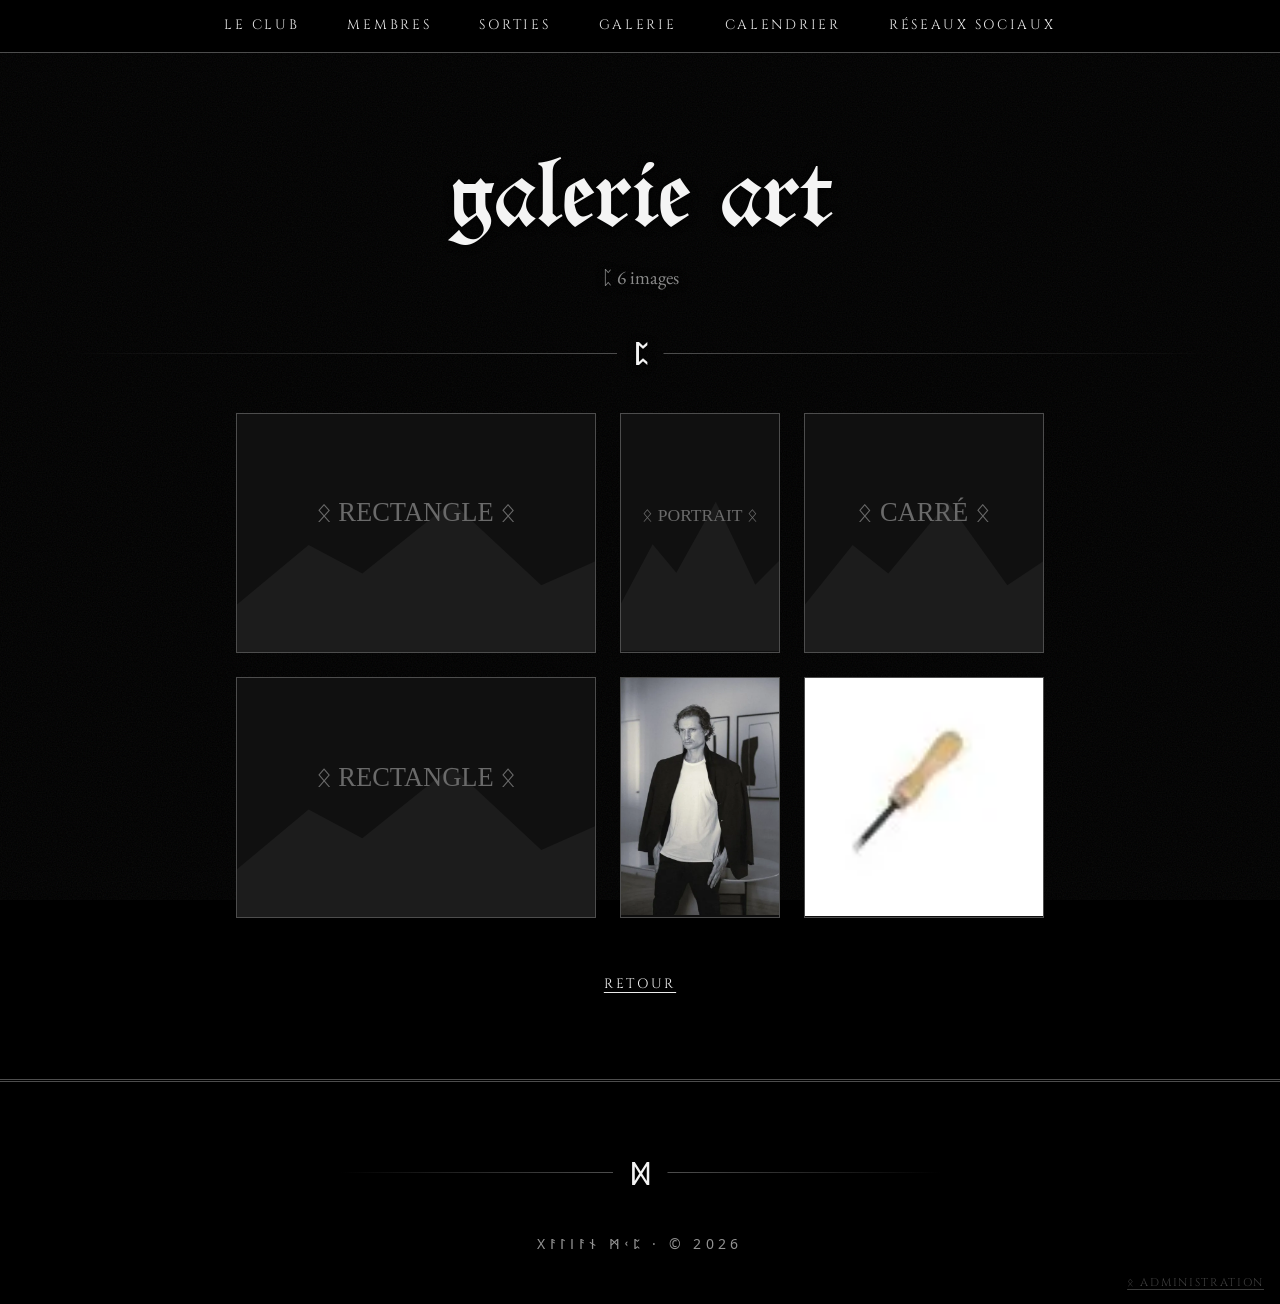
<file: galerie.html>
<!DOCTYPE html>
<html lang="fr">
<head>
  <meta charset="UTF-8">
  <meta name="viewport" content="width=device-width, initial-scale=1">
  <title>Galerie art – Galian MCP</title>
  <link rel="preconnect" href="https://fonts.googleapis.com">
  <link rel="preconnect" href="https://fonts.gstatic.com" crossorigin>
  <link href="https://fonts.googleapis.com/css2?family=Noto+Sans+Runic&family=Uncial+Antiqua&family=Cinzel:wght@400;600&family=EB+Garamond:ital@0;1&display=swap" rel="stylesheet">
  <link rel="stylesheet" href="style.css?v=23">
  <link rel="icon" type="image/png" sizes="32x32" href="img/favicon-32.png">
  <link rel="icon" type="image/png" sizes="192x192" href="img/icon-192.png">
  <link rel="apple-touch-icon" href="img/apple-touch-icon.png">
</head>
<body>
  <nav class="nav">
    <a href="index.html">Le Club</a>
    <a href="index.html#freres">Membres</a>
    <a href="index.html#sorties">Sorties</a>
    <a href="index.html#galerie">Galerie</a>
    <a href="index.html#calendrier">Calendrier</a>
    <a href="index.html#reseaux">Réseaux sociaux</a>
  </nav>

  <main class="section sortie">
    <p class="runes top-runes">ᚠᚢᚦᚨᚱᚲ</p>
    <h1>galerie art</h1>
    <p class="s-meta" id="art-count"></p>
    <div class="divider"><span>ᛈ</span></div>

    <p class="sub" id="art-hint" hidden>Ajoute, modifie ou supprime une œuvre, et maintiens une œuvre appuyée puis fais-la glisser pour changer l’ordre : les 4 premières sont celles de la page principale.</p>
    <div class="art-gallery" id="art-gallery"></div>

    <a class="back" href="index.html#galerie">Retour</a>
  </main>

  <footer id="reseaux" class="footer">
    <div class="divider"><span>ᛞ</span></div>
    <p class="runes copy">ᚷᚨᛚᛁᚨᚾ ᛗᚲᛈ · © 2026</p>
  </footer>

  <script src="nav.js?v=20"></script>
  <script src="site-data.js?v=20"></script>
  <script src="store.js?v=21"></script>
  <script src="data.js?v=20"></script>
  <script src="art.js?v=20"></script>
  <script src="admin.js?v=21"></script>
  <script src="galerie-page.js?v=20"></script>
</body>
</html>
</file>
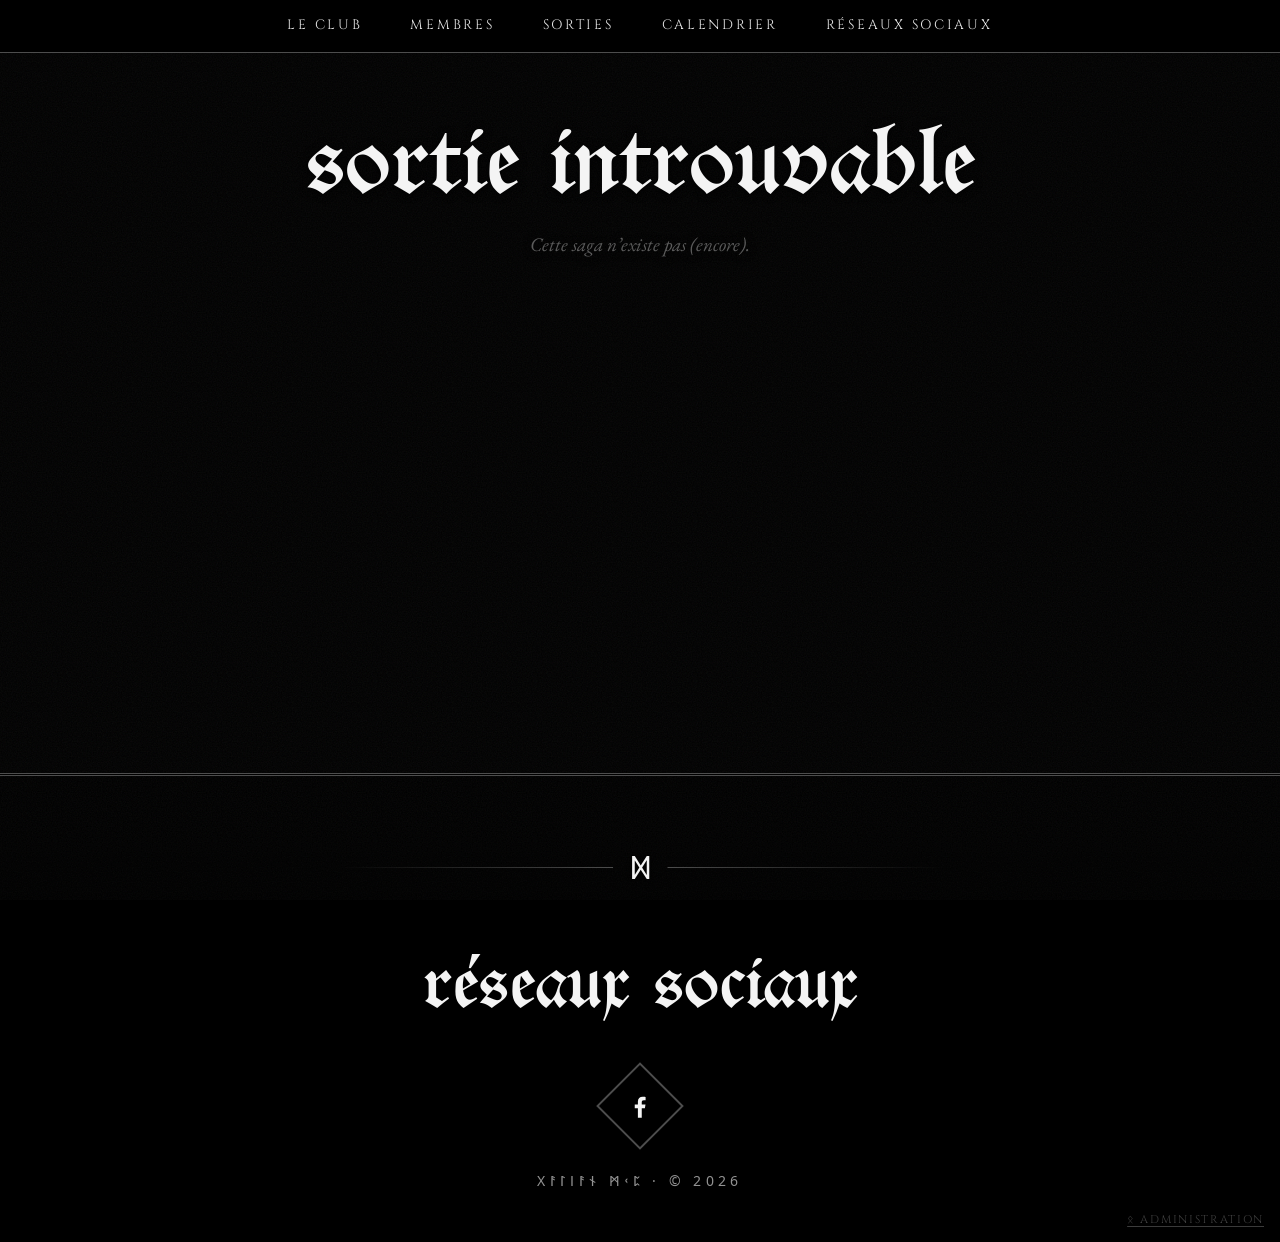
<file: sortie.html>
<!DOCTYPE html>
<html lang="fr">
<head>
  <meta charset="UTF-8">
  <meta name="viewport" content="width=device-width, initial-scale=1">
  <title>Sortie – Galian MCP</title>
  <link rel="preconnect" href="https://fonts.googleapis.com">
  <link rel="preconnect" href="https://fonts.gstatic.com" crossorigin>
  <link href="https://fonts.googleapis.com/css2?family=Noto+Sans+Runic&family=Uncial+Antiqua&family=Cinzel:wght@400;600&family=EB+Garamond:ital@0;1&display=swap" rel="stylesheet">
  <link rel="stylesheet" href="style.css?v=23">
  <link rel="icon" type="image/png" sizes="32x32" href="img/favicon-32.png">
  <link rel="icon" type="image/png" sizes="192x192" href="img/icon-192.png">
  <link rel="apple-touch-icon" href="img/apple-touch-icon.png">
</head>
<body>
  <nav class="nav">
    <a href="index.html">Le Club</a>
    <a href="index.html#freres">Membres</a>
    <a href="index.html#sorties">Sorties</a>
    <a href="index.html#calendrier">Calendrier</a>
    <a href="index.html#reseaux">Réseaux sociaux</a>
  </nav>

  <main id="sortie" class="section sortie">
    <p class="runes top-runes">ᚠᚢᚦᚨᚱᚲ</p>
    <p class="s-date"></p>
    <h1></h1>
    <p class="s-meta"></p>
    <div class="divider"><span>ᛟ</span></div>

    <figure class="s-main"></figure>
    <div class="carousel" id="carousel" hidden></div>

    <div class="s-text"></div>

    <div class="back-links">
      <a class="back" id="back-year" href="annee.html">Retour aux sorties de l’année</a>
      <a class="back" href="index.html#sorties">Retour à toutes les sorties</a>
    </div>
  </main>

  <div id="lightbox" class="lightbox" aria-hidden="true">
    <button type="button" class="lb-close" aria-label="Fermer">✕</button>
    <button type="button" class="lb-btn prev" aria-label="Photo précédente">‹</button>
    <div class="lb-stage"><img alt=""><p class="lb-count"></p></div>
    <button type="button" class="lb-btn next" aria-label="Photo suivante">›</button>
  </div>

  <footer id="reseaux" class="footer">
    <div class="divider"><span>ᛞ</span></div>
    <h2>Réseaux sociaux</h2>
    <ul class="socials">
      <li><a href="https://www.facebook.com/p/Galian-MCP-100080506968350/" target="_blank" rel="noopener noreferrer" aria-label="Facebook" title="Facebook"><svg viewBox="0 0 24 24"><path d="M13.5 22v-8h2.7l.5-3.2h-3.2V8.7c0-.9.4-1.7 1.8-1.7h1.5V4.2S15.5 4 14.3 4C11.8 4 10.2 5.500 10.200 8.100v2.700H7.500V14h2.700v8z"/></svg></a></li>
    </ul>
    <p class="runes copy">ᚷᚨᛚᛁᚨᚾ ᛗᚲᛈ · © 2026</p>
  </footer>

  <script src="nav.js?v=20"></script>
  <script src="site-data.js?v=20"></script>
  <script src="store.js?v=21"></script>
  <script src="data.js?v=20"></script>
  <script src="art.js?v=20"></script>
  <script src="admin.js?v=21"></script>
  <script src="reload-admin.js?v=21"></script>
  <script src="sortie.js?v=20"></script>
</body>
</html>
</file>
<file: style.css>
@font-face { font-family: 'Alte Schwabacher'; src: url("fonts/AlteSchwabacher.ttf") format("truetype"); font-display: swap; }

:root {
  --bg: #000;
  --bg2: #0a0a0a;
  --panel: #0f0f0f;
  --gold: #f4f4f4;
  --gold-soft: #4d4d4d;
  --blood: #262626;
  --text: #e6e6e6;
  --muted: #8a8a8a;
  --f-title: 'Alte Schwabacher', 'Uncial Antiqua', serif;
  --f-head: 'Cinzel', serif;
  --f-body: 'EB Garamond', Georgia, serif;
  --f-rune: 'Noto Sans Runic', 'Segoe UI Historic', serif;
}

* { box-sizing: border-box; margin: 0; padding: 0; }
html { scroll-behavior: smooth; }

body {
  background: var(--bg);
  text-shadow: 0 1px 8px rgba(0,0,0,.95);
  color: var(--text);
  font-family: var(--f-body);
  font-size: 1.2rem;
  line-height: 1.7;
  overflow-x: hidden;
}
/* grain de bois / pierre */
body::before {
  content: '';
  position: fixed; inset: 0; pointer-events: none; z-index: 0;
  opacity: .06;
  background-image: url("data:image/svg+xml,%3Csvg xmlns='http://www.w3.org/2000/svg' width='160' height='160'%3E%3Cfilter id='n'%3E%3CfeTurbulence type='fractalNoise' baseFrequency='.8' numOctaves='3'/%3E%3C/filter%3E%3Crect width='100%25' height='100%25' filter='url(%23n)'/%3E%3C/svg%3E");
}
#embers { position: fixed; inset: 0; z-index: 3; pointer-events: none; }   /* au-dessus de la bannière (z-index 2) : braises visibles aussi sur l'animation, sur PC comme sur téléphone */
.runes { font-family: var(--f-rune); letter-spacing: .3em; color: var(--gold); }

/* ---------- HERO ---------- */
.hero {
  position: relative; z-index: 2;
  height: 100vh; height: 100lvh; min-height: 560px; overflow: hidden;
  text-align: center;
  background: #000;
  border-bottom: 3px double var(--gold-soft);
}
#hero3d { position: absolute; inset: 0; width: 100%; height: 100%; display: block; cursor: pointer; }
.hero::after {
  content: ''; position: absolute; left: 0; right: 0; bottom: 0; height: 18px;
  background: repeating-linear-gradient(135deg, var(--gold-soft) 0 10px, transparent 10px 20px);
  opacity: .5; pointer-events: none;
}
.hero-inner { position: absolute; inset: 0; display: flex; flex-direction: column; align-items: center; justify-content: space-between; padding: 1.4rem 1rem 2.2rem; pointer-events: none; }
.hero h1 {
  position: absolute; width: 1px; height: 1px; overflow: hidden; clip: rect(0 0 0 0); white-space: nowrap;
}
.hero.no-webgl .hero-inner { justify-content: center; }
.hero.no-webgl h1 {
  position: static; width: auto; height: auto; clip: auto; overflow: visible;
  font-family: var(--f-title); font-weight: 400; font-size: clamp(4rem, 17vw, 12rem);
  letter-spacing: .08em; line-height: 1; color: var(--gold);
}
.top-runes { opacity: 0; font-size: 1.2rem; transition: opacity 2s ease; }
.hero.logo .top-runes, .hero.no-webgl .top-runes { opacity: .6; }
.hero-bottom { opacity: 0; transition: opacity 2s ease; }
.hero.logo .hero-bottom, .hero.no-webgl .hero-bottom { opacity: 1; }
.title-runes { font-size: clamp(1.2rem, 3vw, 2rem); margin: 0 0 .6rem; }
.tagline { font-family: var(--f-head); text-transform: uppercase; letter-spacing: .35em; font-size: clamp(.75rem, 2vw, 1.1rem); color: var(--muted); }
.scroll-hint {
  display: inline-block; margin-top: 1rem; pointer-events: auto;
  font-family: var(--f-rune); font-size: 2.2rem; color: var(--gold); text-decoration: none;
  animation: bob 2s ease-in-out infinite;
}
@keyframes bob { 50% { transform: translateY(10px); } }

/* ---------- NAV ---------- */
.nav {
  position: sticky; top: 0; z-index: 50;
  display: flex; justify-content: center; gap: clamp(1rem, 4vw, 3rem);
  padding: .9rem 1rem;
  background: rgba(0,0,0,.92); backdrop-filter: blur(6px);
  border-bottom: 1px solid var(--gold-soft);
  flex-wrap: wrap;
}
.nav a {
  font-family: var(--f-head); text-transform: uppercase; letter-spacing: .2em; font-size: .85rem;
  color: var(--text); text-decoration: none; transition: color .25s;
}
.nav a:hover { color: var(--gold); }

/* ---------- SECTIONS ---------- */
.section { position: relative; z-index: 2; max-width: 1200px; margin: 0 auto; padding: 5rem 1.5rem; text-align: center; }
h2 {
  font-family: var(--f-title); font-weight: 400;
  font-size: clamp(2rem, 5vw, 3.2rem); color: var(--gold);
  margin-bottom: 1.5rem;
}
.sub { color: var(--muted); font-style: italic; margin-bottom: 3rem; }

.divider { display: flex; align-items: center; gap: 1rem; margin-bottom: 1.5rem; }
.divider::before, .divider::after { content: ''; flex: 1; height: 1px; background: linear-gradient(90deg, transparent, var(--gold-soft)); }
.divider::after { transform: scaleX(-1); }
.divider span { font-family: var(--f-rune); font-size: 2rem; color: var(--gold); }

.lead { max-width: 780px; margin: 0 auto 3rem; text-align: justify; hyphens: auto; }
.lead p + p { margin-top: 1.2rem; }
.drop { float: left; font-family: var(--f-title); font-size: 4.2rem; line-height: .8; padding: .4rem .6rem 0 0; color: var(--gold); }

.values { display: grid; grid-template-columns: repeat(auto-fit, minmax(240px, 1fr)); gap: 1.5rem; }
.values article {
  background: var(--panel); border: 1px solid var(--gold-soft); padding: 2rem 1.5rem;
  position: relative; transition: transform .3s, box-shadow .3s;
}
.values article::before { content: ''; position: absolute; inset: 6px; border: 1px solid rgba(255,255,255,.25); pointer-events: none; }
.values article:hover { transform: translateY(-6px); box-shadow: 0 10px 30px rgba(255,255,255,.35); }
.values .runes { font-size: 2.5rem; display: block; margin-bottom: .5rem; }
.values h3 { font-family: var(--f-head); letter-spacing: .15em; text-transform: uppercase; margin-bottom: .6rem; color: #fff; }
.values p { font-size: 1.05rem; color: var(--muted); }

/* ---------- MEMBRES ---------- */
#freres h2, #sorties h2 { margin-bottom: 3rem; }
.members { display: flex; flex-wrap: wrap; justify-content: center; gap: 3rem 2rem; }
.members .member { flex: 0 0 auto; width: min(264px, 100%); }
.member { opacity: 0; transform: translateY(40px); transition: opacity .8s, transform .8s; }
.member.in { opacity: 1; transform: none; }

.portrait {
  position: relative; aspect-ratio: 3 / 4; overflow: hidden; cursor: default; -webkit-tap-highlight-color: transparent; user-select: none;
  border: 3px solid var(--gold-soft);
  box-shadow: 0 0 0 6px var(--bg), 0 0 0 7px var(--gold-soft), 0 15px 35px rgba(0,0,0,.6);
}
.portrait img { width: 100%; height: 100%; object-fit: cover; display: block; filter: grayscale(.5) contrast(1.05); transition: transform .6s, filter .6s; }
.portrait:hover img { transform: scale(1.08); filter: grayscale(0) contrast(1.1); }

.overlay {
  position: absolute; inset: 0;
  display: flex; flex-direction: column; align-items: center; justify-content: center; gap: .4rem;
  background: linear-gradient(to top, rgba(0,0,0,.92), rgba(0,0,0,.85));
  opacity: 0; transform: translateY(20px);
  transition: opacity .4s, transform .4s;
  padding: 1rem;
}
.portrait:hover .overlay { opacity: 1; transform: none; }
.overlay .rune-line { font-family: var(--f-rune); color: var(--gold); letter-spacing: .4em; font-size: 1rem; }
.overlay .surname { text-transform: lowercase; font-family: var(--f-title); font-size: 1.9rem; color: #fff; line-height: 1.1; }
.overlay .role { font-family: var(--f-head); text-transform: uppercase; letter-spacing: .25em; font-size: .9rem; color: var(--gold); border-top: 1px solid var(--gold-soft); padding-top: .6rem; margin-top: .4rem; }

.bike {
  margin-top: 1.5rem; position: relative; overflow: hidden;
  border: 1px solid var(--gold-soft); background: var(--panel);
  aspect-ratio: 16 / 10;
}
.bike { background: #000; }
.bike img { width: 100%; height: 100%; object-fit: cover; display: block; transition: transform .6s; }
.bike:hover img { transform: scale(1.06); }
.bike figcaption {
  position: absolute; left: 0; right: 0; bottom: 0; padding: .4rem .8rem;
  background: linear-gradient(to top, rgba(0,0,0,.85), transparent);
  font-family: var(--f-head); font-size: .8rem; letter-spacing: .15em; text-transform: uppercase; color: var(--gold);
  text-align: left;
}

/* ---------- ALLIÉS ---------- */
.allies { display: grid; grid-template-columns: repeat(auto-fit, minmax(180px, 1fr)); gap: 1.5rem; }
.ally {
  aspect-ratio: 1; display: flex; flex-direction: column; align-items: center; justify-content: center; gap: .6rem;
  background: var(--panel); border: 1px solid var(--gold-soft);
  clip-path: polygon(15% 0, 85% 0, 100% 15%, 100% 85%, 85% 100%, 15% 100%, 0 85%, 0 15%);
  text-decoration: none; color: var(--text);
  transition: background .3s, color .3s, transform .3s;
}
.ally:hover { background: var(--blood); transform: scale(1.05); color: #fff; }
.ally img { width: 55%; height: 55%; object-fit: contain; }
.ally span { font-family: var(--f-head); letter-spacing: .12em; font-size: .85rem; text-transform: uppercase; padding: 0 .5rem; }
.ally.add { border-style: dashed; color: var(--muted); }

/* ---------- GALERIE ART (format libre : carré, portrait, paysage, panoramique…) ---------- */
.art-gallery { display: flex; flex-wrap: wrap; justify-content: center; gap: 1.5rem; align-items: stretch; }
.art-item, .art-wrap { min-width: 0; max-width: 100%; }
.art-wrap { position: relative; display: flex; }
.art-wrap .art-item { flex: 1; }
.art-item { position: relative; display: flex; flex-direction: column; background: var(--panel); border: 1px solid var(--gold-soft); transition: transform .3s, border-color .3s; }
.art-item:hover { transform: translateY(-4px); border-color: var(--gold); }
.art-item img { display: block; width: 100%; height: auto; }

.art-item figcaption:empty { display: none; }
.art-gallery .adm-add { flex: 0 1 240px; min-height: 160px; }
@media (max-width: 600px) { .art-gallery > * { flex-basis: 100% !important; } }

/* ---------- FOOTER ---------- */
.footer { position: relative; z-index: 2; text-align: center; padding: 4rem 1.5rem 3rem; background: linear-gradient(to bottom, transparent, #000); border-top: 3px double var(--gold-soft); max-width: none; }
.footer .divider { max-width: 600px; margin: 0 auto 1.5rem; }
.socials { list-style: none; display: flex; justify-content: center; gap: 1.5rem; flex-wrap: wrap; margin: 2rem 0; }
.socials a {
  display: grid; place-items: center; width: 62px; height: 62px;
  border: 2px solid var(--gold-soft); transform: rotate(45deg);
  transition: background .3s, border-color .3s, box-shadow .3s;
}
.socials svg { width: 28px; height: 28px; fill: var(--gold); transform: rotate(-45deg); transition: fill .3s; }
.socials a:hover { background: var(--blood); border-color: var(--gold); box-shadow: 0 0 20px rgba(255,255,255,.8); }
.socials a:hover svg { fill: #fff; }
.copy { margin-top: 2rem; font-size: .9rem; opacity: .6; }

/* ---------- REVEAL ---------- */
.reveal { opacity: 0; transform: translateY(40px); transition: opacity .9s, transform .9s; }
.reveal.in { opacity: 1; transform: none; }

@media (prefers-reduced-motion: reduce) {
  * { animation: none !important; transition: none !important; }
  .reveal, .member { opacity: 1; transform: none; }
}
@media (max-width: 600px) {
  .lead { text-align: left; }
  .overlay { opacity: 1; background: linear-gradient(to top, rgba(0,0,0,.9), transparent 55%); justify-content: flex-end; transform: none; }
}

/* ---------- SORTIES (cartes) ---------- */
.cards { display: grid; grid-template-columns: repeat(auto-fill, minmax(290px, 1fr)); gap: 2rem; text-align: left; }
.card {
  display: flex; flex-direction: column; color: var(--text); text-decoration: none;
  background: var(--panel); border: 1px solid var(--gold-soft); position: relative;
  transition: transform .35s, border-color .35s, box-shadow .35s, opacity .8s;
}
.card::after { content: ''; position: absolute; inset: 6px; border: 1px solid rgba(255,255,255,.12); pointer-events: none; transition: border-color .35s; }
.card:focus-visible { transform: translateY(-8px); border-color: var(--gold); box-shadow: 0 14px 34px rgba(255,255,255,.1); }
@media (hover: hover) and (pointer: fine) {
  .card.in:hover { transform: translateY(-8px); border-color: var(--gold); box-shadow: 0 14px 34px rgba(255,255,255,.1); }
  .card:hover::after { border-color: rgba(255,255,255,.45); }
  .card:hover .card-img img { transform: scale(1.08); filter: grayscale(.85); }
  .card:hover .card-more .runes { transform: translateX(6px); }
  .card:hover .card-more { color: #8a8a8a; text-decoration: underline; }
}
.card-img { position: relative; aspect-ratio: 4 / 3; overflow: hidden; }
.card-img img { width: 100%; height: 100%; object-fit: cover; display: block; filter: grayscale(0) contrast(1.05); transition: transform .6s, filter .6s; }
.card-date {
  position: absolute; left: 0; bottom: 0; padding: .35rem .9rem;
  background: #000; border-top: 1px solid var(--gold-soft); border-right: 1px solid var(--gold-soft);
  font-family: var(--f-head); font-size: .8rem; letter-spacing: .15em; text-transform: uppercase;
}
.card-body { padding: 1.3rem 1.4rem 1.5rem; display: flex; flex-direction: column; gap: .5rem; flex: 1; }
.card-body h3 { font-family: var(--f-title); font-weight: 400; font-size: 1.5rem; color: var(--gold); line-height: 1.2; }
.card-meta { color: var(--muted); font-size: 1rem; }
.card-meta .runes { letter-spacing: 0; margin-right: .2rem; }
.card-more { margin-top: auto; padding-top: .6rem; font-family: var(--f-head); font-size: .8rem; letter-spacing: .2em; text-transform: uppercase; color: var(--gold); }
.card-more .runes { letter-spacing: 0; display: inline-block; transition: transform .3s; }

/* ---------- CALENDRIER ---------- */
.cal-wrap { display: grid; grid-template-columns: minmax(0, 1.25fr) minmax(0, 1fr); gap: 2rem; text-align: left; align-items: start; }
.calendar { background: var(--panel); border: 1px solid var(--gold-soft); padding: 1.5rem; position: relative; }
.calendar::before { content: ''; position: absolute; inset: 6px; border: 1px solid rgba(255,255,255,.12); pointer-events: none; }
.cal-head { display: flex; justify-content: space-between; align-items: center; margin-bottom: 1rem; }
.cal-title { font-family: var(--f-title); font-weight: 400; font-size: 1.6rem; color: var(--gold); }
.cal-nav { background: none; border: 1px solid var(--gold-soft); color: var(--gold); width: 2.6rem; height: 2.6rem; font-family: var(--f-rune); font-size: 1.3rem; cursor: pointer; transition: background .25s, color .25s; }
.cal-nav:hover { background: var(--gold); color: #000; }
.cal-nav[data-dir="1"] { transform: scaleX(-1); }   /* même rune que la flèche de gauche, retournée pour aller à droite */
.cal-grid { display: grid; grid-template-columns: repeat(7, 1fr); gap: 4px; }
.dow { text-align: center; font-family: var(--f-head); font-size: .75rem; letter-spacing: .1em; text-transform: uppercase; color: var(--muted); padding-bottom: .4rem; }
.day { aspect-ratio: 1; display: flex; flex-direction: column; align-items: center; justify-content: center; border: 1px solid transparent; font-family: var(--f-head); font-size: .95rem; color: var(--text); background: none; position: relative; }
.day.empty { visibility: hidden; }
.day.today { border-color: var(--gold-soft); }
.day.has-event { cursor: pointer; background: rgba(255,255,255,.07); border-color: var(--gold-soft); transition: background .25s, color .25s; }
.day.has-event:hover, .day.selected { background: var(--gold); color: #000; }
.day .rune { font-family: var(--f-rune); font-style: normal; font-size: .7rem; line-height: 1; }
.cal-side { align-self: stretch; display: flex; flex-direction: column; }   /* même hauteur que le calendrier : la liste des rendez-vous descend se caler sur son bord bas */
.cal-detail { min-height: 5rem; }
.event { display: flex; gap: 1rem; padding: 1.1rem 1.2rem; background: var(--panel); border: 1px solid var(--gold-soft); border-left: 4px solid var(--gold); margin-bottom: 1rem; }
.event .ev-rune { font-size: 2rem; letter-spacing: 0; }
.event h4 { font-family: var(--f-title); font-weight: 400; font-size: 1.3rem; color: var(--gold); }
.event p { font-size: 1rem; line-height: 1.5; }
.ev-meta { color: var(--muted); font-family: var(--f-head); font-size: .8rem !important; letter-spacing: .08em; text-transform: uppercase; }
.up-title-h { font-family: var(--f-head); letter-spacing: .2em; text-transform: uppercase; font-size: .85rem; color: var(--muted); margin: auto 0 .6rem; padding-top: 1.5rem; font-weight: 400; }
.cal-upcoming { list-style: none; }
.cal-upcoming button { width: 100%; display: grid; grid-template-columns: 1.6rem auto 1fr; gap: .8rem; align-items: baseline; text-align: left; background: none; border: 0; border-bottom: 1px solid #222; color: var(--text); padding: .6rem .2rem; cursor: pointer; font: inherit; font-size: 1rem; transition: background .25s, padding .25s; }
.cal-upcoming button:hover { background: rgba(255,255,255,.06); padding-left: .6rem; }
.cal-upcoming .rune { font-family: var(--f-rune); color: var(--gold); }
.up-date { font-family: var(--f-head); font-size: .78rem; letter-spacing: .06em; color: var(--muted); text-transform: uppercase; white-space: nowrap; }
.muted-note { color: var(--muted); font-style: italic; }
@media (max-width: 860px) { .cal-wrap { grid-template-columns: 1fr; } }

/* ---------- PAGE D'UNE SORTIE ---------- */
.sortie { text-align: center; padding-top: 3rem; min-height: 80vh; }
.sortie h1 { font-family: var(--f-title); font-weight: 400; font-size: clamp(2.2rem, 7vw, 4.6rem); color: var(--gold); line-height: 1.1; margin: .4rem 0 1rem; }
.s-date { font-family: var(--f-head); letter-spacing: .3em; text-transform: uppercase; color: var(--muted); }
.s-meta { display: flex; justify-content: center; flex-wrap: wrap; gap: .5rem 2rem; color: var(--muted); margin-bottom: 1.5rem; }
.s-text { max-width: 760px; margin: 0 auto 3rem; text-align: justify; hyphens: auto; }
.s-text p + p { margin-top: 1.2rem; }
.s-pager { display: flex; justify-content: space-between; gap: 1rem; max-width: 760px; margin: 0 auto 2rem; text-align: left; flex-wrap: wrap; }
.s-pager a { text-decoration: none; border: 1px solid var(--gold-soft); padding: .8rem 1.2rem; font-family: var(--f-head); font-size: .75rem; letter-spacing: .12em; text-transform: uppercase; color: var(--muted); transition: border-color .3s, color .3s; }
.s-pager a:last-child { text-align: right; margin-left: auto; }
.s-pager strong { font-family: var(--f-title); font-weight: 400; font-size: 1.1rem; letter-spacing: 0; text-transform: none; color: var(--gold); }
.s-pager a:hover { border-color: var(--gold); color: var(--text); }
.back { font-family: var(--f-head); letter-spacing: .2em; text-transform: uppercase; font-size: .85rem; color: var(--gold); text-decoration: none; }
.back:hover { text-decoration: underline; }
.lightbox { position: fixed; inset: 0; z-index: 200; background: rgba(0,0,0,.94); display: none; place-items: center; padding: 2vw; }
.lightbox.open { display: grid; }
.lightbox img { max-width: 100%; max-height: 100%; border: 1px solid var(--gold-soft); }

/* ---------- FOND : le viking, sous la bannière, assombri pour garder le texte lisible ---------- */
/* l'image est sur un calque fixe : « background-attachment: fixed » zoome énormément l'image sur iPhone */
.page { position: relative; isolation: isolate; background: #000; }
.page::before {
  content: ''; position: fixed; top: 0; left: 0; width: 100%; height: 100vh; height: 100lvh; z-index: -1; pointer-events: none;
  background:
    linear-gradient(rgba(0,0,0,.86), rgba(0,0,0,.93)),
    url("img/fond.jpg") center / cover no-repeat,
    #000;
}
.lead { background: rgba(0,0,0,.82); padding: 1.6rem 2rem; border-left: 2px solid var(--gold-soft); box-shadow: 0 0 0 1px rgba(255,255,255,.06); }
.values article, .card, .calendar, .event, .ally { background: rgba(6,6,6,.94); }
@media (max-width: 600px) { .lead { padding: 1.2rem; } }

/* ---------- LOGO « galian » qui remplace la fumée à la fin de l'intro ---------- */
.hero-logo {
  position: absolute; left: 50%; top: 40%; transform: translate(-50%, -50%);
  width: 98%; height: auto; pointer-events: none;
  opacity: 0; transition: opacity 2s ease; filter: drop-shadow(0 0 22px rgba(255,255,255,.22));
}
.hero.logo .hero-logo { opacity: 1; }
.hero.no-webgl .hero-logo { opacity: 1; top: 38%; }
.hero.no-webgl h1 { display: none; }

/* ---------- SORTIES : une rubrique par année ---------- */
.years { display: flex; flex-direction: column; gap: 4.5rem; text-align: left; }
.year-head {
  display: flex; align-items: baseline; flex-wrap: wrap; gap: .4rem 1.6rem;
  padding: 0 0 1rem; margin-bottom: 1.8rem; border-bottom: 1px solid var(--gold-soft);
  color: var(--text); text-decoration: none; position: relative;
}
.year-head::after { content: ''; position: absolute; left: 0; bottom: -1px; height: 2px; width: 0; background: var(--gold); transition: width .5s; }
.year-head:hover::after, .year-head:focus-visible::after { width: 100%; }
.year-num { font-family: var(--f-title); font-size: clamp(3rem, 8vw, 5rem); line-height: 1; color: var(--gold); transition: letter-spacing .4s; }
.year-head:hover .year-num { letter-spacing: .06em; }
.year-count { font-family: var(--f-head); letter-spacing: .2em; text-transform: uppercase; font-size: .85rem; color: var(--gold); }
.year-more { margin-left: auto; font-family: var(--f-head); letter-spacing: .2em; text-transform: uppercase; font-size: .85rem; color: var(--gold); }
.year-more .runes { letter-spacing: 0; display: inline-block; transition: transform .3s; }
.year-head:hover .year-more .runes { transform: translateX(8px); }
@media (max-width: 600px) { .year-more { margin-left: 0; width: 100%; } }

/* ---------- PAGE D'UNE ANNÉE ---------- */
.year-title { font-size: clamp(4rem, 14vw, 9rem) !important; letter-spacing: .05em; }
.sortie .cards { margin: 2.5rem 0 3rem; text-align: left; }
.year-links { display: flex; justify-content: center; flex-wrap: wrap; gap: 1rem; margin-bottom: 2rem; }
.year-links a { font-family: var(--f-title); font-size: 1.6rem; color: var(--muted); text-decoration: none; border: 1px solid var(--gold-soft); padding: .3rem 1.2rem; transition: color .3s, border-color .3s, background .3s; }
.year-links a:hover { color: var(--gold); border-color: var(--gold); }
.year-links a.current { background: var(--gold); color: #000; border-color: var(--gold); }
.sortie .cards { display: flex; flex-wrap: wrap; justify-content: center; }
.sortie .cards .card { flex: 0 0 auto; width: min(100%, 360px); }
.year-links a.current { text-shadow: none; }
/* étoile « like » à droite du nom de la sortie : blanche si likée, sinon noire à contour gris */
.card-title { display: flex; align-items: flex-start; justify-content: space-between; gap: .8rem; }
.card-actions { display: flex; align-items: center; gap: .5rem; flex: none; margin-top: .2rem; }
.thumb-count { font-family: var(--f-head); font-size: .95rem; color: var(--muted); min-width: .8rem; text-align: right; }
.thumb { flex: none; width: 1.5rem; height: 1.5rem; padding: 0; border: 0; background: none; cursor: pointer; }
.thumb svg { width: 100%; height: 100%; fill: #000; stroke: #777; stroke-width: 1.5; stroke-linejoin: round; transition: fill .2s, stroke .2s, transform .2s; }
.thumb:hover svg { transform: scale(1.15); }
.thumb.liked svg { fill: #fff; stroke: #fff; }
.star { display: none; flex: none; width: 1.6rem; height: 1.6rem; }
.admin-on .star { display: block; }
.star svg { width: 100%; height: 100%; fill: #000; stroke: #777; stroke-width: 1.5; stroke-linejoin: round; transition: fill .2s, stroke .2s, transform .2s; }
.star.liked svg { fill: #fff; stroke: #fff; }
.admin-on .star { cursor: pointer; }
.admin-on .star:hover svg { transform: scale(1.2); }
.months { margin: 2.5rem 0 3rem; }
.month + .month { margin-top: 3rem; }
.month-title { font-family: var(--f-title); color: var(--gold); text-align: left; font-size: clamp(2rem, 5vw, 3rem); letter-spacing: .08em; padding-bottom: .6rem; border-bottom: 1px solid var(--gold-soft); }
.sortie .month .cards { margin: 2rem 0 0; }

/* ---------- lettrine : première lettre du premier paragraphe de « Notre Histoire » ---------- */
.lead .p-first::first-letter { float: left; font-family: var(--f-title); font-size: 4.2rem; line-height: .8; padding: .4rem .6rem 0 0; color: var(--gold); }
.values article, .member, .card-wrap, .ally-wrap, .event { position: relative; }
.card-wrap { display: flex; }
.card-wrap > .card { flex: 1; }

/* ================== MODE ADMINISTRATEUR ================== */
.adm-link { position: absolute; right: 1rem; bottom: .8rem; font-family: var(--f-head); font-size: .7rem; letter-spacing: .15em; text-transform: uppercase; color: var(--muted); opacity: .45; text-decoration: none; }
.adm-link:hover { opacity: 1; color: var(--gold); }
.footer { position: relative; }
body.admin-on { padding-bottom: 5rem; }
.adm-bar {
  position: fixed; left: 0; right: 0; bottom: 0; z-index: 300;
  display: flex; flex-wrap: wrap; align-items: center; gap: .6rem; padding: .7rem 1rem;
  background: rgba(0,0,0,.96); border-top: 2px solid var(--gold); text-shadow: none;
}
.adm-bar strong { font-family: var(--f-head); letter-spacing: .15em; text-transform: uppercase; font-size: .85rem; margin-right: auto; color: var(--gold); }
.adm-btn, .adm-add, .adm-mini {
  font-family: var(--f-head); letter-spacing: .1em; font-size: .78rem; text-transform: uppercase; cursor: pointer;
  background: #000; color: var(--text); border: 1px solid var(--gold-soft); padding: .55rem .9rem; transition: background .2s, color .2s, border-color .2s;
}
.adm-btn:hover, .adm-add:hover, .adm-mini:hover { background: #3b3b3b; color: #fff; border-color: #8a8a8a; }
.adm-btn.primary { border-color: var(--gold); color: var(--gold); }
.adm-add { border-style: dashed; border-color: var(--gold); color: var(--gold); width: 100%; text-align: center; padding: 1rem; }
.adm-add.tile { display: grid; place-items: center; min-height: 160px; background: rgba(6,6,6,.7); }
.adm-add.portrait-tile { aspect-ratio: 3 / 4; }
.adm-add.ally-tile { aspect-ratio: 1; }
.adm-add.wide { margin-bottom: -2rem; }
.adm-mini { padding: .25rem .55rem; font-size: .9rem; line-height: 1.2; letter-spacing: 0; background: rgba(0,0,0,.85); }
.adm-mini.danger:hover { background: #3b3b3b; border-color: #8a8a8a; color: #fff; }
.adm-mini.text { letter-spacing: .1em; font-size: .75rem; }
.adm-mini.corner { position: absolute; top: .4rem; right: .4rem; }
.adm-card-bar { position: absolute; top: .4rem; right: .4rem; z-index: 5; display: flex; gap: .3rem; }
.adm-year-bar { display: flex; gap: .8rem; margin: -.6rem 0 1.4rem; align-items: stretch; }
.adm-year-bar .adm-add { width: auto; padding: .6rem 1.2rem; }
.adm-note { align-self: center; color: var(--muted); font-style: italic; }
.adm-para { position: relative; }
.adm-para .adm-mini { position: absolute; top: 0; right: 0; }
.adm-para + .adm-para, .lead > .adm-para + .adm-add, .adm-para { margin-top: 1rem; }
.editable { outline: 1px dashed var(--gold-soft); outline-offset: 4px; cursor: text; min-width: 1ch; }
.editable:focus { outline: 1px solid var(--gold); background: rgba(255,255,255,.06); }
.values .runes.editable { display: inline-block; }
.adm-modal { position: fixed; inset: 0; z-index: 400; background: rgba(0,0,0,.82); display: grid; place-items: center; padding: 1rem; overflow-y: auto; text-shadow: none; }
.adm-box { width: min(560px, 100%); max-height: 92vh; overflow-y: auto; background: #0b0b0b; border: 1px solid var(--gold); padding: 1.6rem; text-align: left; }
.adm-box h3 { font-family: var(--f-title); font-weight: 400; font-size: 1.8rem; color: var(--gold); margin-bottom: 1rem; }
.adm-form { display: flex; flex-direction: column; gap: 1rem; }
.adm-row { display: flex; flex-direction: column; gap: .35rem; }
.adm-label { font-family: var(--f-head); font-size: .75rem; letter-spacing: .15em; text-transform: uppercase; color: var(--muted); }
.adm-form input:not([type=file]), .adm-form textarea, .adm-form select {
  background: #000; color: var(--text); border: 1px solid var(--gold-soft); padding: .6rem .7rem; font: inherit; font-size: 1rem; width: 100%;
}
.adm-form input:focus, .adm-form textarea:focus, .adm-form select:focus { outline: none; border-color: var(--gold); }
.adm-form input[type=file] { color: var(--muted); font-size: .9rem; }
.adm-hint { color: var(--muted); font-size: .85rem; font-style: italic; }
.adm-prev { max-height: 140px; max-width: 100%; object-fit: contain; align-self: flex-start; border: 1px solid var(--gold-soft); background: #000; }
.adm-thumbs { display: flex; flex-wrap: wrap; gap: .5rem; }
.adm-thumb { position: relative; width: 90px; height: 70px; border: 1px solid var(--gold-soft); }
.adm-thumb img { width: 100%; height: 100%; object-fit: cover; display: block; }
.adm-thumb .adm-x { position: absolute; top: 2px; right: 2px; background: rgba(0,0,0,.85); color: #fff; border: 1px solid var(--gold-soft); cursor: pointer; font-size: .75rem; line-height: 1; padding: 2px 5px; }
.adm-thumb .adm-x:hover { background: #3b3b3b; }
.adm-actions { display: flex; justify-content: flex-end; gap: .6rem; margin-top: .4rem; }
.adm-para > p { padding-right: 2.4rem; }
/* texte indicatif grisé d'un champ vide en mode administrateur */
.editable:empty::before { content: attr(data-ph); color: var(--muted); font-style: italic; opacity: .8; pointer-events: none; }
.editable:empty { min-height: 1.4em; }
.values .runes.editable:empty { min-width: 1.4ch; }

/* ---------- BARRE DE DÉFILEMENT : entrelacs celtique ----------
   piste = cordon tressé sombre, curseur = cordon tressé clair qui coulisse dessus */
::-webkit-scrollbar { width: 16px; height: 16px; }
::-webkit-scrollbar-track { background: #050505 url("data:image/svg+xml,%3Csvg xmlns='http://www.w3.org/2000/svg' width='16' height='32' viewBox='0 0 16 32'%3E%3Crect width='16' height='32' fill='%23050505'/%3E%3Cpath d='M.5 0V32M15.5 0V32' stroke='%232c2c2c' stroke-width='1'/%3E%3Cdefs%3E%3CclipPath id='c'%3E%3Crect y='-2' width='16' height='7'/%3E%3Crect y='27' width='16' height='7'/%3E%3C/clipPath%3E%3C/defs%3E%3Cg fill='none' stroke-linecap='round'%3E%3Cpath d='M8 0C15 5 15 11 8 16C1 21 1 27 8 32' stroke='%23050505' stroke-width='6.2'/%3E%3Cpath d='M8 0C15 5 15 11 8 16C1 21 1 27 8 32' stroke='%233a3a3a' stroke-width='3.2'/%3E%3Cpath d='M8 0C1 5 1 11 8 16C15 21 15 27 8 32' stroke='%23050505' stroke-width='6.2'/%3E%3Cpath d='M8 0C1 5 1 11 8 16C15 21 15 27 8 32' stroke='%233a3a3a' stroke-width='3.2'/%3E%3Cg clip-path='url(%23c)'%3E%3Cpath d='M8 0C15 5 15 11 8 16C1 21 1 27 8 32' stroke='%23050505' stroke-width='6.2'/%3E%3Cpath d='M8 0C15 5 15 11 8 16C1 21 1 27 8 32' stroke='%233a3a3a' stroke-width='3.2'/%3E%3C/g%3E%3C/g%3E%3C/svg%3E") repeat-y 0 0 / 16px 32px; }
::-webkit-scrollbar-thumb { background: #050505 url("data:image/svg+xml,%3Csvg xmlns='http://www.w3.org/2000/svg' width='16' height='32' viewBox='0 0 16 32'%3E%3Crect width='16' height='32' fill='%23050505'/%3E%3Cpath d='M.5 0V32M15.5 0V32' stroke='%23b5b5b5' stroke-width='1'/%3E%3Cdefs%3E%3CclipPath id='c'%3E%3Crect y='-2' width='16' height='7'/%3E%3Crect y='27' width='16' height='7'/%3E%3C/clipPath%3E%3C/defs%3E%3Cg fill='none' stroke-linecap='round'%3E%3Cpath d='M8 0C15 5 15 11 8 16C1 21 1 27 8 32' stroke='%23050505' stroke-width='6.2'/%3E%3Cpath d='M8 0C15 5 15 11 8 16C1 21 1 27 8 32' stroke='%23f0f0f0' stroke-width='3.2'/%3E%3Cpath d='M8 0C1 5 1 11 8 16C15 21 15 27 8 32' stroke='%23050505' stroke-width='6.2'/%3E%3Cpath d='M8 0C1 5 1 11 8 16C15 21 15 27 8 32' stroke='%23f0f0f0' stroke-width='3.2'/%3E%3Cg clip-path='url(%23c)'%3E%3Cpath d='M8 0C15 5 15 11 8 16C1 21 1 27 8 32' stroke='%23050505' stroke-width='6.2'/%3E%3Cpath d='M8 0C15 5 15 11 8 16C1 21 1 27 8 32' stroke='%23f0f0f0' stroke-width='3.2'/%3E%3C/g%3E%3C/g%3E%3C/svg%3E") repeat-y 0 0 / 16px 32px; }
::-webkit-scrollbar-thumb:hover { background: #050505 url("data:image/svg+xml,%3Csvg xmlns='http://www.w3.org/2000/svg' width='16' height='32' viewBox='0 0 16 32'%3E%3Crect width='16' height='32' fill='%23050505'/%3E%3Cpath d='M.5 0V32M15.5 0V32' stroke='%23d0d0d0' stroke-width='1'/%3E%3Cdefs%3E%3CclipPath id='c'%3E%3Crect y='-2' width='16' height='7'/%3E%3Crect y='27' width='16' height='7'/%3E%3C/clipPath%3E%3C/defs%3E%3Cg fill='none' stroke-linecap='round'%3E%3Cpath d='M8 0C15 5 15 11 8 16C1 21 1 27 8 32' stroke='%23050505' stroke-width='6.2'/%3E%3Cpath d='M8 0C15 5 15 11 8 16C1 21 1 27 8 32' stroke='%23ffffff' stroke-width='3.2'/%3E%3Cpath d='M8 0C1 5 1 11 8 16C15 21 15 27 8 32' stroke='%23050505' stroke-width='6.2'/%3E%3Cpath d='M8 0C1 5 1 11 8 16C15 21 15 27 8 32' stroke='%23ffffff' stroke-width='3.2'/%3E%3Cg clip-path='url(%23c)'%3E%3Cpath d='M8 0C15 5 15 11 8 16C1 21 1 27 8 32' stroke='%23050505' stroke-width='6.2'/%3E%3Cpath d='M8 0C15 5 15 11 8 16C1 21 1 27 8 32' stroke='%23ffffff' stroke-width='3.2'/%3E%3C/g%3E%3C/g%3E%3C/svg%3E") repeat-y 0 0 / 16px 32px; }
::-webkit-scrollbar-button { display: none; }
::-webkit-scrollbar-corner { background: #050505; }
/* Firefox ne gère pas les motifs : même palette, barre fine */
@supports not selector(::-webkit-scrollbar) {
  * { scrollbar-color: #cfcfcf #050505; scrollbar-width: thin; }
}

/* ---------- TITRES : plus grands, tout en minuscule ---------- */
h2, h3, .sortie h1, .year-title, .values h3, .card-body h3, .cal-title, .up-title-h, .overlay .surname, .year-num { text-transform: lowercase; }
h2 { font-size: clamp(2.8rem, 7vw, 4.6rem); }
.sortie h1, .year-title { font-size: clamp(3rem, 9vw, 6rem); }
.values h3 { font-size: 2rem; letter-spacing: .06em; }
.card-body h3 { font-size: 2rem; }
.cal-title { font-size: 2.2rem; }
.up-title-h { font-size: 1.3rem; letter-spacing: .1em; }
.overlay .surname { font-size: 2.4rem; }
.year-num { font-size: clamp(3.6rem, 9.5vw, 6rem); }

.galerie-more { margin: -1.5rem 0 2rem; }
.galerie-more a { text-decoration: none; }
.galerie-more[hidden] { display: none; }
.sortie .art-gallery { margin: 2rem 0 3rem; }
.galerie-more .year-more { margin-left: 0; }

/* ordre des topiques (mode administrateur) */
.adm-order { position: absolute; top: 1rem; right: 1rem; z-index: 5; display: flex; align-items: center; gap: .4rem; font-family: var(--f-head); font-size: .75rem; letter-spacing: .12em; text-transform: uppercase; color: var(--gold); }
.adm-order span { margin-right: .4rem; }

/* ordre des œuvres par glisser-déposer (mode administrateur) */
.art-item.drag { cursor: grab; }
.art-item.drag:active { cursor: grabbing; }
.art-item.dragging { opacity: .35; outline: 2px dashed var(--gold); outline-offset: 4px; }
.member.drag { cursor: grab; }
.member.drag:active { cursor: grabbing; }
.member.dragging, .member.dragging.in { opacity: .35; outline: 2px dashed var(--gold); outline-offset: 6px; transition: none; }
.adm-order[draggable="true"] { cursor: grab; padding: .3rem .5rem; border: 1px dashed var(--gold-soft); background: rgba(6,6,6,.85); }
.dragging-section { opacity: .45; outline: 2px dashed var(--gold); outline-offset: -6px; }

/* sous-titres en gris foncé */
.sub { color: #5c5c5c; }

/* poignée de glisser-déposer (paragraphes et cartes) */
.values article { position: relative; }
.dragging-item { opacity: .4; outline: 2px dashed var(--gold); outline-offset: 4px; }

/* fenêtre de confirmation */
.adm-box-confirm { width: min(420px, 100%); text-align: center; border-width: 2px; box-shadow: 0 0 40px rgba(255,255,255,.12); }
.adm-box-confirm h3 { text-transform: lowercase; font-size: 2.2rem; margin-bottom: .4rem; }
.adm-confirm-rune { display: block; font-size: 2rem; letter-spacing: 0; margin-bottom: .2rem; }
.adm-confirm-text { font-size: 1.15rem; margin-bottom: 1.4rem; }
.adm-box-confirm .adm-actions { justify-content: center; gap: 1rem; }
.adm-btn.danger { border-color: #8a8a8a; }
.adm-btn.danger:hover { background: #fff; color: #000; }

/* ---------- BOUTONS : contour gris foncé ; au survol, fond blanc et texte noir ---------- */
.cal-nav, .adm-btn, .adm-btn.primary, .adm-btn.danger, .adm-add, .adm-mini, .adm-mini.danger, .s-pager a {
  border: 1px solid #4d4d4d; transition: background .25s, color .25s, border-color .25s;
}
.adm-add { border-style: dashed; }
.cal-nav:hover, .adm-btn:hover, .adm-btn.primary:hover, .adm-btn.danger:hover, .adm-add:hover, .adm-mini:hover, .adm-mini.danger:hover, .s-pager a:hover,
.cal-nav:focus-visible, .adm-btn:focus-visible, .adm-add:focus-visible, .adm-mini:focus-visible, .s-pager a:focus-visible {
  background: #fff; color: #000; border-color: #4d4d4d; text-shadow: none;
}
.cal-nav:hover *, .adm-btn:hover *, .adm-add:hover *, .adm-mini:hover *, .s-pager a:hover *, .s-pager a:hover strong { color: #000; text-shadow: none; }

/* ---------- ADMIN : cartes et zones de texte avec un contour gris foncé ---------- */
.adm-box, .adm-prev, .adm-thumb { border: 1px solid #4d4d4d; }
.adm-bar { border-top: 2px solid #4d4d4d; }
.adm-box-confirm { border-width: 2px; }
.adm-form input:not([type=file]), .adm-form textarea, .adm-form select { border: 1px solid #4d4d4d; }
.adm-form input:focus, .adm-form textarea:focus, .adm-form select:focus { border-color: #8a8a8a; }
.editable { outline: 1px solid #4d4d4d; outline-offset: 4px; }
.editable:focus { outline: 1px solid #8a8a8a; }
.admin-on .card, .admin-on .values article, .admin-on .ally, .admin-on .event, .admin-on .calendar, .admin-on .cal-detail { border: 1px solid #4d4d4d; }
.ally { cursor: default; }

/* ---------- PAGE D'UNE SORTIE : image principale + carrousel ---------- */
.s-main { margin: 2rem 0 1.5rem; overflow: hidden; border: 1px solid #4d4d4d; aspect-ratio: 16 / 8; cursor: zoom-in; background: var(--panel); }
.s-main img { width: 100%; height: 100%; object-fit: cover; display: block; transition: transform .6s; }
.s-main:hover img { transform: scale(1.03); }
.carousel { --n: 3; --gap: 1rem; position: relative; margin: 0 0 3rem; }
.car-view { overflow: hidden; }
.car-track { display: flex; gap: var(--gap); }
.car-track figure { flex: 0 0 calc((100% - (var(--n) - 1) * var(--gap)) / var(--n)); aspect-ratio: 4 / 3; overflow: hidden; border: 1px solid #4d4d4d; background: var(--panel); cursor: zoom-in; }
.car-track img { width: 100%; height: 100%; object-fit: cover; display: block; transition: transform .5s; }
.car-track figure:hover img { transform: scale(1.06); }
.car-btn { position: absolute; top: 50%; transform: translateY(-50%); width: 2.6rem; height: 2.6rem; background: rgba(0,0,0,.85); border: 1px solid #4d4d4d; color: var(--gold); font-size: 1.8rem; line-height: 1; cursor: pointer; transition: background .25s, color .25s; }
@media (hover: hover) and (pointer: fine) { .car-btn:hover { background: #fff; color: #000; text-shadow: none; } }
.car-btn { -webkit-tap-highlight-color: transparent; touch-action: manipulation; }
.car-btn:focus-visible { background: #fff; color: #000; text-shadow: none; }
.car-btn[hidden] { display: none; }
.car-btn.prev { left: -.6rem; } .car-btn.next { right: -.6rem; }
@media (max-width: 600px) { .s-main { aspect-ratio: 4 / 3; } .car-btn.prev { left: .3rem; } .car-btn.next { right: .3rem; } }

/* visionneuse : croix en haut, flèches sur les côtés */
.lightbox { padding: 1vw; }
.lightbox img { max-width: 100%; max-height: 100%; }
.lb-close, .lb-btn { position: absolute; background: rgba(0,0,0,.85); border: 1px solid #4d4d4d; color: var(--gold); cursor: pointer; line-height: 1; transition: background .25s, color .25s; z-index: 2; }
.lb-close { top: 1rem; right: 1rem; width: 2.8rem; height: 2.8rem; font-size: 1.3rem; }
.lb-btn { top: 50%; transform: translateY(-50%); width: 3rem; height: 3rem; font-size: 2rem; }
.lb-btn.prev { left: 1rem; } .lb-btn.next { right: 1rem; }
.lb-btn[hidden] { display: none; }
@media (hover: hover) and (pointer: fine) { .lb-close:hover, .lb-btn:hover { background: #fff; color: #000; text-shadow: none; } }
.lb-close:focus-visible, .lb-btn:focus-visible { background: #fff; color: #000; text-shadow: none; }
.lb-stage { display: flex; flex-direction: column; align-items: center; gap: .6rem; width: 100%; height: 100%; justify-content: center; }
.lb-stage img { width: 100%; height: calc(100vh - 5.5rem); max-height: none; object-fit: contain; border: 0; }
.lb-count { font-family: var(--f-head); font-size: .85rem; letter-spacing: .3em; color: var(--muted); text-shadow: none; }
.lb-count:empty { display: none; }

/* glisser-déposer par appui prolongé */
body.is-dragging, body.is-dragging * { user-select: none; -webkit-user-select: none; cursor: grabbing !important; }
/* poignée de déplacement : grande, facile à attraper au doigt */
.adm-handle { position: absolute; top: .4rem; left: .4rem; z-index: 6; width: 3rem; height: 3rem; padding: 0; display: grid; place-items: center; font-size: 1.7rem; line-height: 1; cursor: grab; touch-action: none; user-select: none; -webkit-user-select: none; }
.adm-para .adm-handle { top: 0; left: auto; right: 2.8rem; }
.adm-para { padding-right: 6.4rem; }
.adm-order .adm-handle { position: static; }

/* page d'une sortie en mode administrateur : photos secondaires empilées par ligne de trois */
.car-grid { display: grid; grid-template-columns: repeat(3, 1fr); gap: 1rem; }
.adm-img { position: relative; aspect-ratio: 4 / 3; overflow: hidden; border: 1px solid #4d4d4d; background: var(--panel); }
.adm-img img { width: 100%; height: 100%; object-fit: cover; display: block; }
.back-links { display: flex; flex-wrap: wrap; justify-content: center; gap: .8rem 2.5rem; margin-top: 2rem; }
.adm-img .adm-x { position: absolute; top: .4rem; right: .4rem; z-index: 6; }
.adm-img-add { aspect-ratio: 4 / 3; width: 100%; display: grid; place-items: center; }

/* espace entre les flèches et les images du carrousel */
.carousel.car-nav { padding: 0 3.8rem; }
.carousel.car-nav .car-btn.prev { left: 0; }
.carousel.car-nav .car-btn.next { right: 0; }
@media (max-width: 600px) { .carousel.car-nav { padding: 0 3.2rem; } .carousel.car-nav .car-btn.prev { left: 0; } .carousel.car-nav .car-btn.next { right: 0; } }

/* ---------- message temporaire (3 s) ---------- */
.adm-toast { position: fixed; left: 50%; top: 50%; transform: translate(-50%, -50%); z-index: 1000; max-width: min(90vw, 28rem); padding: .9rem 1.6rem; background: #0a0a0a; color: var(--gold); border: 1px solid var(--gold); font-family: var(--f-head); letter-spacing: .08em; text-align: center; box-shadow: 0 8px 30px rgba(0,0,0,.6); animation: toast-in .3s ease; transition: opacity .3s; }
.adm-toast.error { color: #e0a0a0; border-color: #a04444; }
.adm-toast.out { opacity: 0; }
@keyframes toast-in { from { opacity: 0; transform: translate(-50%, calc(-50% + 10px)); } }
.adm-forgot { display: block; margin-top: 1rem; text-align: center; font-size: .85rem; color: var(--muted); text-decoration: underline; }
.adm-forgot:hover { color: var(--gold); }
.adm-err { display: block; min-height: 1.1em; margin-top: .3rem; color: #ff5c5c; font-size: .85rem; }

/* moto agrandie (clic sur la moto d'un membre) : on ferme avec la croix, Échap ou un clic à côté de l'image */
.moto-box img { width: auto; height: auto; max-width: 96vw; max-height: 92vh; object-fit: contain; border: 1px solid var(--gold-soft); }
.bike img { cursor: zoom-in; }


/* Android / mobile : pas de rectangle bleu au toucher d'une carte, d'un lien ou d'un bouton */
* { -webkit-tap-highlight-color: transparent; }
a, button, .card, .thumb, .star, .cal-nav, .day { -webkit-tap-highlight-color: rgba(0, 0, 0, 0); outline-offset: 2px; }


/* Fond viking, braises et grain : cachés PAR DÉFAUT, affichés seulement une fois la page défilée (classe .deja-defile posée par script.js).
   Au chargement, au refresh et quand on tire la page en haut (iPhone), on ne voit donc que du noir. */
html { background: #000; }
.page::before, body:has(#embers)::before { visibility: hidden; }          /* le grain reste visible sur les autres pages (sans script.js) */
html.deja-defile .page::before, html.deja-defile body:has(#embers)::before { visibility: visible; }
html.tire #embers { visibility: hidden; }   /* pendant le « tirer pour rafraîchir » (page tirée vers le bas) : rien que du noir */

/* ---------- MENU HAMBURGER (mobile) ---------- */
.nav-toggle { display: none; }
@media (max-width: 700px) {
  .nav { justify-content: flex-start; gap: 1.4rem 1.2rem; padding: .9rem 3.4rem .9rem 1rem; max-height: 3.1rem; overflow: hidden; }   /* une seule ligne visible */
  .nav a { font-size: .78rem; letter-spacing: .14em; }
  .nav.open { max-height: 80vh; overflow-y: auto; }                                                                                     /* menu ouvert : toutes les rubriques */
  .nav-toggle {
    display: flex; flex-direction: column; justify-content: center; gap: 5px;
    position: absolute; top: 0; right: 0; width: 3.1rem; height: 3.1rem; padding: 0 .85rem;
    background: rgba(0,0,0,.92); border: 0; border-left: 1px solid var(--gold-soft); cursor: pointer;
  }
  .nav-toggle span { display: block; height: 2px; background: var(--gold); transition: transform .25s, opacity .2s; }
  .nav.open .nav-toggle span:nth-child(1) { transform: translateY(7px) rotate(45deg); }
  .nav.open .nav-toggle span:nth-child(2) { opacity: 0; }
  .nav.open .nav-toggle span:nth-child(3) { transform: translateY(-7px) rotate(-45deg); }
}
.art-item img { cursor: zoom-in; }
body.admin-on .art-item img { cursor: default; }

/* calendrier : les ronds des rendez-vous sont rouges */
.day .rune, .event .ev-rune, .cal-upcoming .rune { color: #e53935; }
.day.has-event:hover .rune, .day.selected .rune { color: #b71c1c; }   /* sur fond clair (survol / sélection) : rouge plus foncé, lisible */

/* textes cliquables : soulignés, et le texte passe en gris au survol / au toucher */
.nav a, .back, .year-more, .card-more, .adm-link, .cal-upcoming .up-title {
  text-decoration: underline; text-underline-offset: .3em; text-decoration-thickness: 1px;
  transition: color .25s;
}
.nav a:hover, .back:hover, .year-more:hover, .adm-link:hover, .cal-upcoming button:hover .up-title,
.nav a:active, .back:active, .year-more:active, .card:active .card-more, .adm-link:active, .cal-upcoming button:active .up-title,
.nav a:focus-visible, .back:focus-visible, .year-more:focus-visible, .adm-link:focus-visible {
  color: #8a8a8a; text-decoration: underline;
}
.galerie-more a, .galerie-more a:hover { text-decoration: underline; text-underline-offset: .3em; text-decoration-thickness: 1px; }   /* « Voir toutes les œuvres » : souligné */
.galerie-more a:hover { color: #8a8a8a; }
/* barre du haut : pas de soulignement (le texte passe seulement en gris au survol) */
.nav a, .nav a:hover, .nav a:active, .nav a:focus-visible { text-decoration: none; }

/* bouton « Choisir un fichier » : même style que les autres boutons (contour gris foncé ; survol : fond blanc, texte noir) */
.adm-form input[type=file]::file-selector-button, .adm-form input[type=file]::-webkit-file-upload-button {
  font-family: var(--f-head); letter-spacing: .1em; font-size: .78rem; text-transform: uppercase; cursor: pointer;
  background: #000; color: var(--text); border: 1px solid #4d4d4d; padding: .55rem .9rem; margin-right: .8rem;
  transition: background .25s, color .25s, border-color .25s;
}
.adm-form input[type=file]:hover::file-selector-button, .adm-form input[type=file]:focus-visible::file-selector-button,
.adm-form input[type=file]:hover::-webkit-file-upload-button, .adm-form input[type=file]:focus-visible::-webkit-file-upload-button {
  background: #fff; color: #000; border-color: #4d4d4d;
}
.s-main { position: relative; }
.adm-main-pencil { position: absolute; top: .6rem; right: .6rem; z-index: 5; }

/* glisser-déposer d'images (mode administrateur) */
.adm-drop-over { outline: 2px dashed var(--gold); outline-offset: 4px; background: rgba(212, 175, 55, .08); }

/* sélection de plusieurs photos de la sortie (mode administrateur) */
.adm-selbar { display: flex; flex-wrap: wrap; gap: .6rem; margin-bottom: 1rem; }
.adm-selbar:empty { display: none; }
.car-select .adm-handle, .car-select .adm-img .adm-x, .car-select .adm-img-add { display: none; }
.car-select .adm-img { cursor: pointer; }
.car-select .adm-img img { opacity: .55; transition: opacity .15s; }
.car-select .adm-img.sel { outline: 3px solid var(--gold); outline-offset: -3px; }
.car-select .adm-img.sel img { opacity: 1; }
.car-select .adm-img.sel::after { content: '✓'; position: absolute; top: .4rem; right: .4rem; z-index: 6; width: 2rem; height: 2rem; display: grid; place-items: center; background: var(--gold); color: #000; font-weight: 700; }

.adm-info-edit { display: block; margin: 1rem auto 0; }

/* lieu de la sortie : seul, centré et bien lisible sous le titre */
.sortie .s-meta { margin-bottom: 2rem; }
.sortie .s-place { font-family: var(--f-head); font-size: clamp(1.2rem, 3.2vw, 1.7rem); letter-spacing: .12em; text-transform: uppercase; color: var(--muted); text-align: center; }

.adm-visits { font-family: var(--f-head); letter-spacing: .08em; color: var(--gold); padding: 0 .6rem; align-self: center; white-space: nowrap; }

/* sorties du mois sans jour précis : bandeau sous la grille du calendrier */
.cal-month { display: flex; flex-direction: column; gap: .4rem; margin-top: .9rem; }
.cal-month[hidden] { display: none; }
.cal-month-chip { display: flex; align-items: baseline; gap: .6rem; width: 100%; text-align: left; background: rgba(255,255,255,.07); border: 1px dashed var(--gold-soft); color: var(--text); padding: .55rem .8rem; cursor: pointer; font: inherit; font-size: .95rem; transition: background .25s, color .25s; }
.cal-month-chip:hover, .cal-month-chip.selected { background: var(--gold); color: #000; }
.cal-month-rune { font-family: var(--f-rune); font-style: normal; color: var(--gold); }
.cal-month-chip:hover .cal-month-rune, .cal-month-chip.selected .cal-month-rune { color: #000; }
.cal-month-chip small { margin-left: auto; font-style: italic; opacity: .75; }
</file>
